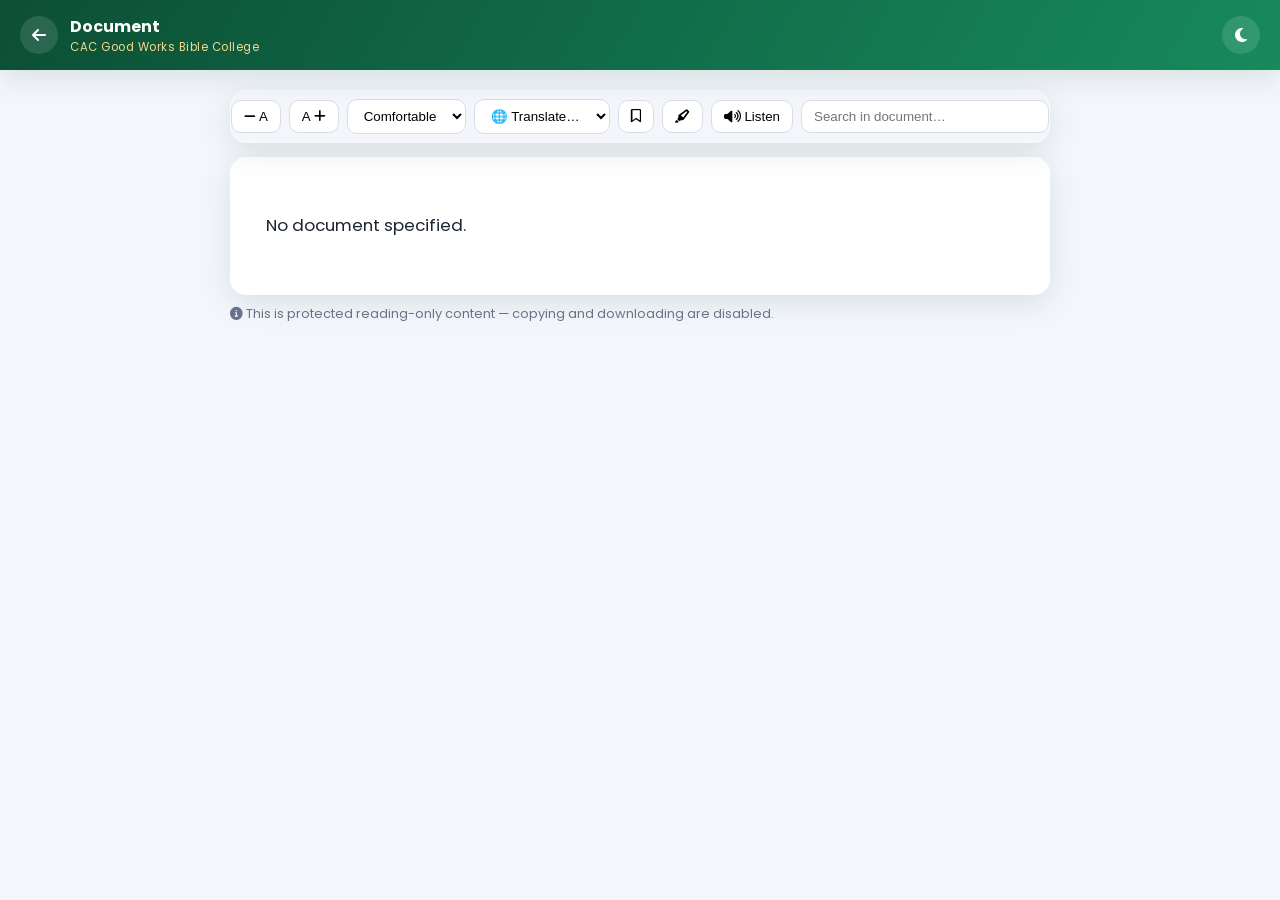
<file: ebook-reader.html>
<!DOCTYPE html>
<html lang="en">
<head>
<meta charset="UTF-8">
<meta name="viewport" content="width=device-width, initial-scale=1">
<title>Reader — CAC Good Works Bible College</title>
<link rel="icon" href="icon-192.png">
<link href="https://fonts.googleapis.com/css2?family=Playfair+Display:wght@600;700&family=Poppins:wght@400;500;600;700&display=swap" rel="stylesheet">
<link rel="stylesheet" href="https://cdnjs.cloudflare.com/ajax/libs/font-awesome/6.5.2/css/all.min.css">
<link rel="stylesheet" href="style.css">
</head>
<body>

<div class="brand-bar">
  <button class="icon-btn" onclick="window.close()"><i class="fa-solid fa-arrow-left"></i></button>
  <div class="brand-text"><strong id="doc-title">Reader</strong><small>CAC Good Works Bible College</small></div>
  <div class="spacer"></div>
  <button class="icon-btn" id="dark-toggle" title="Toggle dark/light"><i class="fa-solid fa-moon"></i></button>
</div>

<div class="reader-shell">
  <div class="reader-toolbar glass-card">
    <button id="font-minus" title="Smaller text"><i class="fa-solid fa-minus"></i> A</button>
    <button id="font-plus" title="Larger text">A <i class="fa-solid fa-plus"></i></button>
    <select id="line-spacing" title="Line spacing">
      <option value="1.5">Compact</option>
      <option value="1.9" selected>Comfortable</option>
      <option value="2.3">Relaxed</option>
    </select>
    <select id="translate-lang" title="Translate">
      <option value="">🌐 Translate…</option>
      <option value="en">English</option>
      <option value="yo">Yoruba</option>
      <option value="fr">French</option>
      <option value="es">Spanish</option>
      <option value="pt">Portuguese</option>
      <option value="ar">Arabic</option>
      <option value="zh">Chinese</option>
      <option value="de">German</option>
      <option value="it">Italian</option>
      <option value="ru">Russian</option>
      <option value="hi">Hindi</option>
      <option value="sw">Swahili</option>
    </select>
    <button id="bookmark-btn" title="Bookmark this page"><i class="fa-regular fa-bookmark"></i></button>
    <button id="highlight-btn" title="Highlight selected text"><i class="fa-solid fa-highlighter"></i></button>
    <button id="listen-btn" title="Listen to this page read aloud"><i class="fa-solid fa-volume-high"></i> Listen</button>
    <input id="search-box" placeholder="Search in document…" style="flex:1;min-width:160px;padding:8px 12px;border-radius:10px;border:1px solid #d8dde8;">
  </div>

  <div id="toc-box" class="glass-card" style="margin-bottom:14px;display:none;"></div>

  <div class="reader-page" id="reader-page">
    <p style="text-align:center;color:var(--muted);">Loading document…</p>
  </div>

  <p id="reader-note" style="color:var(--muted);font-size:.8rem;margin-top:10px;">
    <i class="fa-solid fa-circle-info"></i> This is protected reading-only content — copying and downloading are disabled.
  </p>
</div>

<script type="module" src="ebook-reader.js"></script>
</body>
</html>
</file>
<file: style.css>
/* ==========================================================================
   CAC GOOD WORKS ASSEMBLY BELIEVERS BIBLE COLLEGE — GLOBAL STYLES
   Palette: Emerald Green #0c4f36 | Gold #d4af37 | White #ffffff
   ========================================================================== */
:root{
  --navy:#0c4f36;
  --navy-light:#178a5c;
  --gold:#d4af37;
  --gold-light:#f1d98b;
  --white:#ffffff;
  --bg:#f4f6fb;
  --text:#1b2430;
  --muted:#66738a;
  --danger:#c0392b;
  --success:#1e8e5a;
  --radius:16px;
  --shadow:0 8px 30px rgba(12,79,54,.12);
  --glass: rgba(255,255,255,.65);
}
[data-theme="dark"]{
  --bg:#0a1220;
  --text:#eef2f9;
  --muted:#9aa7bd;
  --glass: rgba(15,25,45,.6);
  --white:#101a2c;
}
*{box-sizing:border-box;}
html,body{margin:0;padding:0;}
body{
  font-family:'Poppins', -apple-system, BlinkMacSystemFont, 'Segoe UI', sans-serif;
  background:var(--bg);
  color:var(--text);
  min-height:100vh;
  transition:background .3s, color .3s;
}
h1,h2,h3,h4,h5{font-family:'Playfair Display', Georgia, serif; margin:0 0 .5rem;}
a{color:inherit;text-decoration:none;}
img{max-width:100%;}
::selection{background:var(--gold-light);}

.container-page{max-width:1280px;margin:0 auto;padding:0 20px;}

/* ---------- Top Brand Bar ---------- */
.brand-bar{
  display:flex;align-items:center;gap:12px;
  background:linear-gradient(120deg,var(--navy),var(--navy-light));
  color:#fff;padding:14px 20px;
  box-shadow:var(--shadow);
  position:sticky;top:0;z-index:50;
}
.brand-bar img.logo{width:42px;height:42px;border-radius:50%;border:2px solid var(--gold);}
.brand-bar .brand-text small{color:var(--gold-light);display:block;font-size:.72rem;letter-spacing:.5px;}
.brand-bar .spacer{flex:1;}
.brand-bar .icon-btn{
  background:rgba(255,255,255,.12);border:none;color:#fff;
  width:38px;height:38px;border-radius:50%;cursor:pointer;font-size:1rem;
  display:flex;align-items:center;justify-content:center;
}
.brand-bar .icon-btn:hover{background:var(--gold);color:var(--navy);}

/* ---------- Glass Card ---------- */
.glass-card{
  background:var(--glass);
  backdrop-filter:blur(14px);
  -webkit-backdrop-filter:blur(14px);
  border:1px solid rgba(255,255,255,.35);
  border-radius:var(--radius);
  box-shadow:var(--shadow);
  padding:22px;
}

/* ---------- Buttons ---------- */
.btn-gold{
  background:linear-gradient(120deg,var(--gold),var(--gold-light));
  color:var(--navy);border:none;font-weight:600;
  padding:10px 22px;border-radius:999px;cursor:pointer;
  transition:transform .15s, box-shadow .15s;
}
.btn-gold:hover{transform:translateY(-2px);box-shadow:0 6px 18px rgba(212,175,55,.4);}
.btn-navy{
  background:var(--navy);color:#fff;border:none;font-weight:600;
  padding:10px 22px;border-radius:999px;cursor:pointer;
}
.btn-navy:hover{background:var(--navy-light);}
.btn-outline{
  background:transparent;border:1.5px solid var(--navy);color:var(--navy);
  padding:9px 20px;border-radius:999px;cursor:pointer;font-weight:600;
}
[data-theme="dark"] .btn-outline{border-color:var(--gold);color:var(--gold);}
.btn-danger{background:var(--danger);color:#fff;border:none;border-radius:999px;padding:8px 16px;cursor:pointer;}

/* ---------- Login Screen ---------- */
.login-wrap{
  min-height:100vh;display:flex;align-items:center;justify-content:center;
  background:radial-gradient(circle at top left,#178a5c,#0c4f36 60%);
  padding:20px;
}
.login-card{width:100%;max-width:420px;text-align:center;color:var(--navy);}
.login-card .crest{width:86px;height:86px;border-radius:50%;border:3px solid var(--gold);margin-bottom:10px;}
.role-tabs{display:flex;gap:8px;margin:16px 0;}
.role-tabs button{
  flex:1;padding:10px;border-radius:12px;border:1.5px solid rgba(12,79,54,.15);
  background:#fff;cursor:pointer;font-weight:600;color:var(--muted);
}
.role-tabs button.active{background:var(--navy);color:#fff;border-color:var(--navy);}
.form-field{margin-bottom:14px;text-align:left;}
.form-field label{font-size:.85rem;font-weight:600;color:var(--muted);}
.form-field input, .form-field select, .form-field textarea{
  width:100%;padding:11px 14px;border-radius:10px;border:1.5px solid #d8dde8;
  margin-top:4px;font-size:.95rem;background:#fff;color:#111;
}
.form-field input:focus,.form-field select:focus{outline:none;border-color:var(--gold);}

/* ---------- Dashboard Layout ---------- */
.dash-layout{display:flex;min-height:calc(100vh - 70px);}
.sidebar{
  width:250px;background:var(--navy);color:#fff;padding:18px 12px;flex-shrink:0;
}
.sidebar a{
  display:flex;align-items:center;gap:10px;padding:11px 14px;border-radius:10px;
  color:#dbe4f5;margin-bottom:4px;font-size:.92rem;cursor:pointer;
}
.sidebar a:hover, .sidebar a.active{background:var(--gold);color:var(--navy);font-weight:600;}
.main-content{flex:1;padding:24px;overflow-x:hidden;}
.stat-grid{display:grid;grid-template-columns:repeat(auto-fit,minmax(190px,1fr));gap:16px;margin-bottom:20px;}
.stat-card{padding:18px;border-radius:var(--radius);background:var(--white);box-shadow:var(--shadow);}
.stat-card .num{font-size:1.9rem;font-weight:700;color:var(--navy);}
[data-theme="dark"] .stat-card .num{color:var(--gold);}
.stat-card .label{color:var(--muted);font-size:.85rem;}

.course-grid{display:grid;grid-template-columns:repeat(auto-fill,minmax(230px,1fr));gap:16px;}
.course-tile{
  border-radius:var(--radius);padding:18px;color:#fff;position:relative;overflow:hidden;
  min-height:130px;display:flex;flex-direction:column;justify-content:flex-end;cursor:pointer;
  box-shadow:var(--shadow);
}
.course-tile small{opacity:.85;}

table.data-table{width:100%;border-collapse:collapse;background:var(--white);border-radius:var(--radius);overflow:hidden;}
table.data-table th,table.data-table td{padding:11px 14px;text-align:left;border-bottom:1px solid #eef1f7;font-size:.88rem;}
table.data-table th{background:var(--navy);color:#fff;}
table.data-table tr:hover{background:#f8f9fd;}
[data-theme="dark"] table.data-table{background:#101a2c;}
[data-theme="dark"] table.data-table td{border-color:#1c2a42;}

.badge{padding:3px 10px;border-radius:999px;font-size:.72rem;font-weight:700;}
.badge.active{background:#dcfce7;color:var(--success);}
.badge.inactive{background:#fee2e2;color:var(--danger);}

.tab-strip{display:flex;gap:6px;flex-wrap:wrap;margin-bottom:16px;}
.tab-strip button{
  padding:8px 16px;border-radius:999px;border:1.5px solid #d8dde8;background:#fff;cursor:pointer;font-size:.85rem;
}
.tab-strip button.active{background:var(--navy);color:#fff;border-color:var(--navy);}

/* ---------- Ebook Reader ---------- */
.reader-shell{max-width:860px;margin:0 auto;padding:20px;}
.reader-toolbar{display:flex;gap:8px;flex-wrap:wrap;align-items:center;margin-bottom:14px;position:sticky;top:64px;background:var(--bg);z-index:10;padding:8px 0;}
.reader-toolbar select,.reader-toolbar button{padding:8px 12px;border-radius:10px;border:1px solid #d8dde8;background:#fff;cursor:pointer;}
.reader-page{
  background:var(--white);border-radius:var(--radius);padding:36px;box-shadow:var(--shadow);
  line-height:1.9;font-size:1.05rem;user-select:none; -webkit-user-select:none;
}
.reader-page.dark-mode{background:#141e2e;color:#eef2f9;}
mark.hl{background:var(--gold-light);padding:1px 2px;border-radius:3px;}

/* ---------- Exam Fullscreen ---------- */
.exam-shell{max-width:820px;margin:0 auto;padding:24px;}
.exam-q{background:var(--white);padding:20px;border-radius:var(--radius);margin-bottom:14px;box-shadow:var(--shadow);}
.exam-timer{position:fixed;top:14px;right:14px;background:var(--danger);color:#fff;padding:10px 18px;border-radius:999px;font-weight:700;z-index:200;}
.exam-warning-overlay{position:fixed;inset:0;background:rgba(12,79,54,.95);color:#fff;display:flex;align-items:center;justify-content:center;flex-direction:column;z-index:500;text-align:center;padding:20px;}

/* ---------- Recording Studio ---------- */
.studio-wrap{display:flex;flex-wrap:wrap;gap:20px;}
.studio-preview{flex:1;min-width:280px;background:#000;border-radius:var(--radius);overflow:hidden;aspect-ratio:16/9;position:relative;}
.studio-preview video{width:100%;height:100%;object-fit:cover;}
.studio-controls{display:flex;gap:10px;flex-wrap:wrap;margin-top:14px;}
.rec-dot{width:10px;height:10px;background:var(--danger);border-radius:50%;display:inline-block;margin-right:6px;animation:pulse 1s infinite;}
@keyframes pulse{0%,100%{opacity:1;}50%{opacity:.3;}}

/* ---------- Toast ---------- */
#toast-box{position:fixed;bottom:20px;right:20px;z-index:999;display:flex;flex-direction:column;gap:8px;}
.toast{background:var(--navy);color:#fff;padding:12px 18px;border-radius:10px;box-shadow:var(--shadow);animation:slideIn .25s ease;font-size:.88rem;}
.toast.error{background:var(--danger);} .toast.success{background:var(--success);}
@keyframes slideIn{from{transform:translateX(30px);opacity:0;}to{transform:translateX(0);opacity:1;}}

.skeleton{background:linear-gradient(90deg,#e5e9f2 25%,#f3f5fa 37%,#e5e9f2 63%);background-size:400% 100%;animation:sk 1.4s ease infinite;border-radius:8px;}
@keyframes sk{0%{background-position:100% 50%;}100%{background-position:0 50%;}}

/* ---------- Responsive ---------- */
@media(max-width:860px){
  .dash-layout{flex-direction:column;}
  .sidebar{width:100%;display:flex;overflow-x:auto;gap:4px;padding:10px;}
  .sidebar a{white-space:nowrap;margin-bottom:0;}
  .main-content{padding:16px;}
}
@media(max-width:480px){
  .login-card{max-width:100%;}
  .reader-page{padding:20px;}
}

/* Disable text selection / context menu on protected content */
.protected{-webkit-user-select:none;user-select:none;}
.protected::selection{background:transparent;}

/* Install banner */
#install-banner{
  position:fixed;bottom:0;left:0;right:0;background:var(--navy);color:#fff;
  padding:12px 16px;display:none;align-items:center;justify-content:space-between;z-index:600;
  box-shadow:0 -4px 20px rgba(0,0,0,.2);
}
#install-banner button{margin-left:8px;}

/* ---------- Whiteboard ---------- */
.wb-toolbar{display:flex;gap:8px;flex-wrap:wrap;align-items:center;margin-bottom:12px;}
.wb-color{width:28px;height:28px;border-radius:50%;border:2px solid transparent;cursor:pointer;padding:0;}
.wb-color.active{border-color:var(--text);box-shadow:0 0 0 2px var(--gold);}
.wb-select{padding:8px 10px;border-radius:10px;border:1px solid #d8dde8;background:#fff;cursor:pointer;}
#wb-erase.active, #wb-clear:active{background:var(--navy);color:#fff;}
.wb-live-dot{width:9px;height:9px;border-radius:50%;background:var(--success);display:inline-block;animation:pulse 1.6s infinite;}
.wb-canvas{width:100%;height:500px;background:#fff;border-radius:12px;touch-action:none;cursor:crosshair;border:1px solid #d8dde8;}

/* ---------- Scientific Calculator ---------- */
.calc-wrap{max-width:420px;margin:0 auto;}
.calc-topbar{display:flex;justify-content:flex-end;margin-bottom:8px;}
.calc-display{
  width:100%;text-align:right;font-size:1.6rem;padding:16px;border-radius:12px;
  border:1.5px solid #d8dde8;margin-bottom:12px;background:var(--white);color:var(--text);
  font-family:'Poppins',monospace;
}
.calc-grid{display:grid;grid-template-columns:repeat(4,1fr);gap:8px;}
.calc-btn{
  padding:16px 0;font-size:1.05rem;border-radius:12px;border:none;cursor:pointer;
  background:var(--white);color:var(--text);box-shadow:var(--shadow);font-weight:600;
}
.calc-btn:hover{transform:translateY(-1px);}
.calc-btn-op{background:var(--navy);color:#fff;}
.calc-btn-func{background:var(--danger);color:#fff;}
.calc-btn-eq{background:linear-gradient(120deg,var(--gold),var(--gold-light));color:var(--navy);grid-column:span 2;}

/* ---------- Notifications ---------- */
.notif-badge{
  position:absolute;top:-2px;right:-2px;background:var(--danger);color:#fff;
  border-radius:999px;font-size:.65rem;padding:1px 5px;font-weight:700;
  min-width:16px;text-align:center;line-height:1.3;pointer-events:none;
}
.notif-panel{
  position:absolute;top:48px;right:0;width:320px;max-height:420px;overflow-y:auto;
  background:var(--white);color:var(--text);border-radius:var(--radius);
  box-shadow:var(--shadow);z-index:80;text-align:left;
}
[data-theme="dark"] .notif-panel{background:#101a2c;}
.notif-panel-head{display:flex;justify-content:space-between;align-items:center;padding:14px;border-bottom:1px solid #eef1f7;}
.notif-mark-read{background:none;border:none;color:var(--gold);cursor:pointer;font-size:.78rem;font-weight:600;}
.notif-permission-row{display:flex;justify-content:space-between;align-items:center;gap:8px;padding:10px 14px;background:var(--bg);font-size:.78rem;}
.notif-panel-list .notif-item{padding:12px 14px;border-bottom:1px solid #eef1f7;}
.notif-panel-list .notif-item strong{display:block;margin-bottom:2px;}
.notif-panel-list .notif-item p{margin:0 0 4px;font-size:.88rem;}
.notif-panel-list .notif-item small{color:var(--muted);}

/* ---------- Calendar ---------- */
.calendar-grid{display:grid;grid-template-columns:repeat(7,1fr);gap:4px;}
.calendar-dow{text-align:center;font-weight:700;font-size:.78rem;color:var(--muted);padding:4px 0;}
.calendar-cell{
  position:relative;aspect-ratio:1;display:flex;align-items:center;justify-content:center;
  border-radius:8px;background:var(--bg);font-size:.85rem;
}
.calendar-cell.empty{background:transparent;}
.calendar-cell.today{background:var(--gold-light);font-weight:700;}
.calendar-cell.has-events{border:2px solid var(--navy);}
.calendar-dot{position:absolute;bottom:4px;width:6px;height:6px;border-radius:50%;background:var(--danger);}

/* ---------- Session Timeout Warning ---------- */
#session-timeout-modal{
  position:fixed;inset:0;background:rgba(0,0,0,.55);z-index:900;
  display:flex;align-items:center;justify-content:center;padding:20px;
}
.session-timeout-card{
  background:var(--white);color:var(--text);border-radius:var(--radius);
  box-shadow:var(--shadow);padding:28px;max-width:360px;text-align:center;
}
.session-timeout-card h3{margin:10px 0 6px;}
[data-theme="dark"] .session-timeout-card{background:#101a2c;}

/* ---------- Consistent Loading / Empty States ---------- */
.ui-loading-state{display:flex;flex-direction:column;align-items:center;justify-content:center;padding:36px 20px;color:var(--muted);gap:10px;}
.ui-spinner{width:28px;height:28px;border-radius:50%;border:3px solid #e5e9f2;border-top-color:var(--gold);animation:ui-spin .8s linear infinite;}
@keyframes ui-spin{to{transform:rotate(360deg);}}
.ui-empty-state{display:flex;flex-direction:column;align-items:center;justify-content:center;padding:36px 20px;color:var(--muted);gap:8px;text-align:center;}
.ui-empty-state i{font-size:1.8rem;opacity:.5;}
</file>
